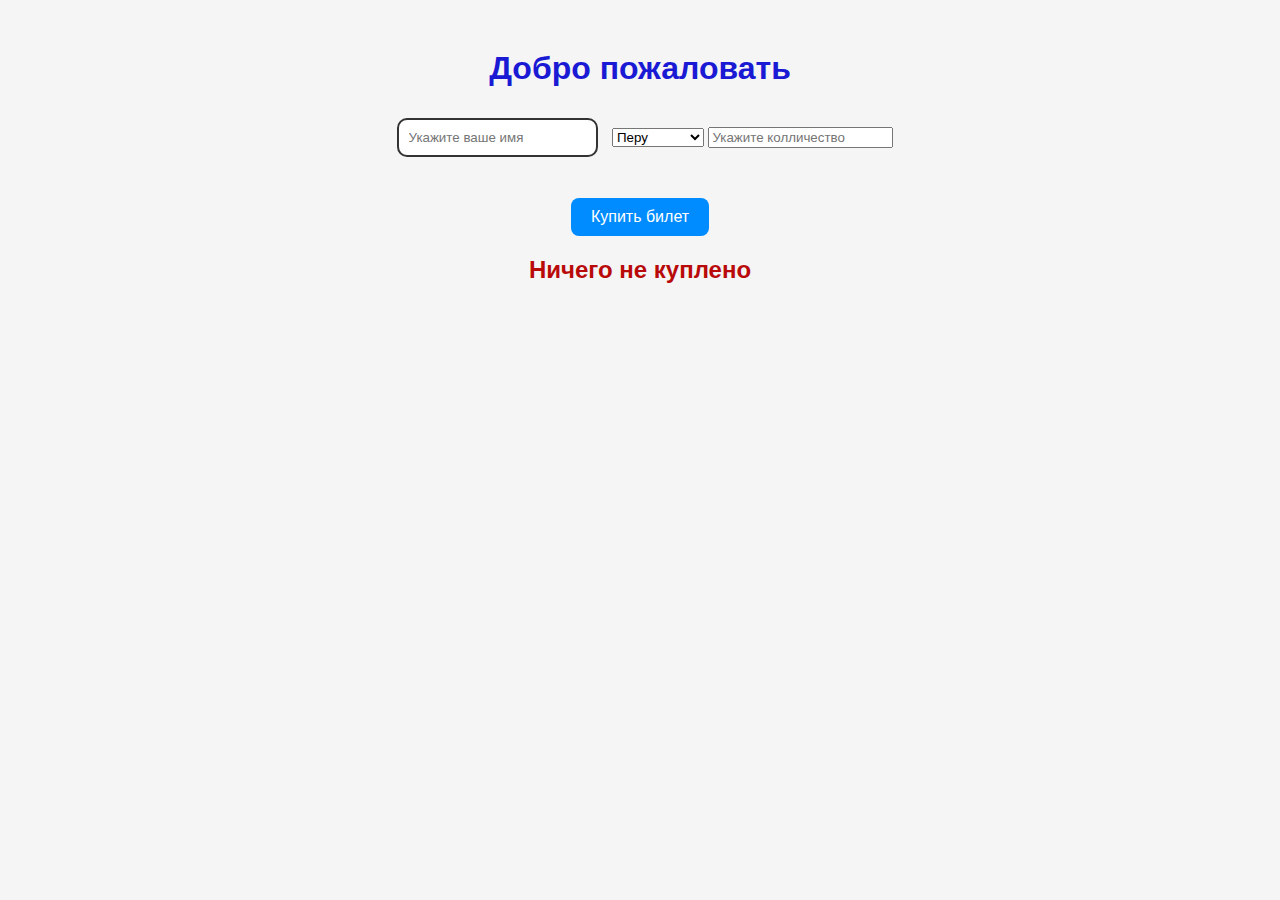
<file: air/index.html>
<!DOCTYPE html>
<html lang="en">
<head>
    <meta charset="UTF-8">
    <meta name="viewport" content="width=device-width, initial-scale=1.0">
    <title>Document</title>
    <link rel="stylesheet" href="index.css">
</head>
<body>
    <h1 id="title">Добро пожаловать</h1>
    <input type="text" id="name" placeholder="Укажите ваше имя">
    <select  id="countries">
        <option value="Peru">Перу</option>
        <option value="Finland">Финляндия</option>
        <option value="France">Франция</option>
        <option value="Japan">Япония</option>
        <option value="Italy">Италия</option>
    </select>
    <input type="number" id="count" min="1" placeholder="Укажите колличество">
    <p id="hello"></p>

    <button id="btn">Купить билет</button>
    <h2 id="status">Ничего не куплено</h2>

    <script src="index.js"></script>
</body> 
</html>
</file>
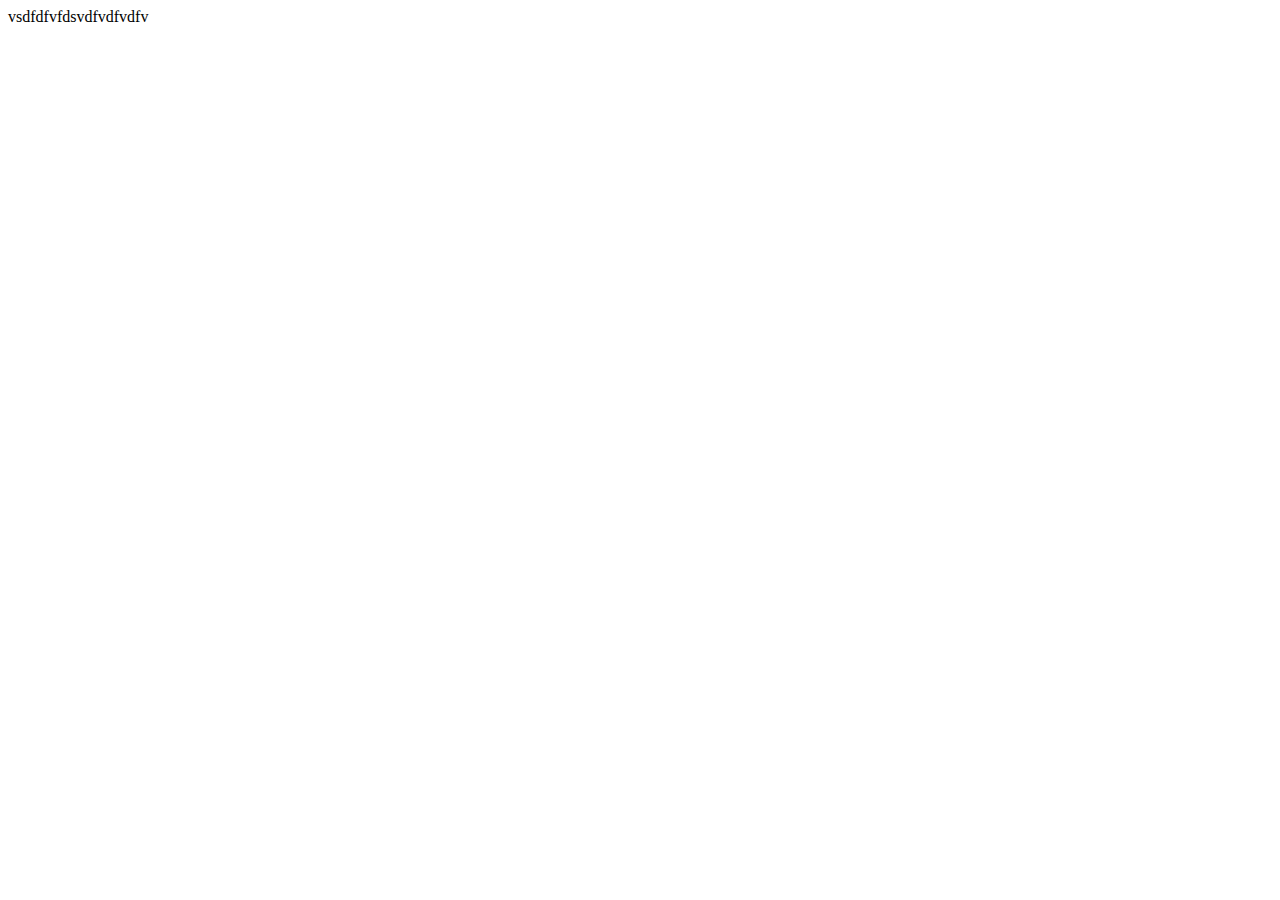
<file: dz2/index.html>
<!DOCTYPE html>
<html lang="en">
<head>
    <meta charset="UTF-8">
    <meta name="viewport" content="width=device-width, initial-scale=1.0">
    <title>Document</title>
</head>
<body>
    vsdfdfvfdsvdfvdfvdfv
</body>
</html>
</file>
<file: air/index.css>
body{
    font-family: Arial, sans-serif;
    text-align: center;
    margin-top: 50px;
    background-color: #f5f5f5;
}

h1{
    color: rgb(26, 26, 212);
}

#name{
    padding: 10px;
    margin: 10px;
    border: 2px solid #333;
    border-radius: 10px;
}

button{
    background-color:  #008cff;
    color: white;
    border: none;
    padding: 10px 20px;
    margin-top: 15px;
    cursor: pointer;
    border-radius: 8px;
    font-size: 16px;
}
button:hover{
    background-color: #005bb5;
}

#status{
    margin-top: 20px;
    font-weight: bold;
    color: rgb(185, 10, 10);
}
</file>
